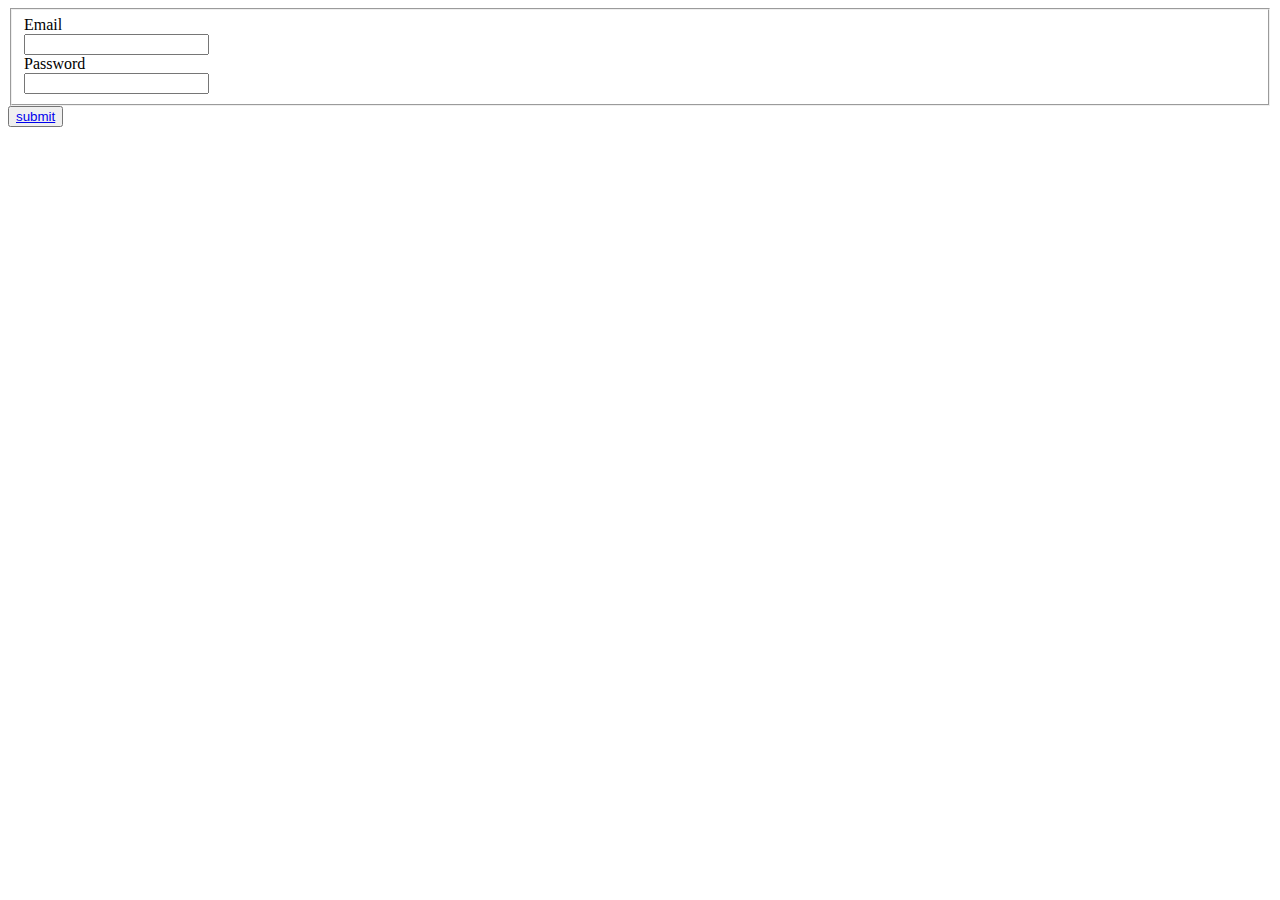
<file: login.html>
<!DOCTYPE html>
<html lang="en">
<head>
    <meta charset="UTF-8">
    <meta http-equiv="X-UA-Compatible" content="IE=edge">
    <meta name="viewport" content="width=device-width, initial-scale=1.0">
    <title>zuri week 3 assignment</title>
  <link href="loginstyle.css" rel="styles.css">
</head>
<body>
        <fieldset>
            <label for="email">Email</label><br>
            <input type="email" name="Email" /><br>
            <label for="password">Password</label><br>
            <input type="password" name="Password" /><br>
        </fieldset>
  <button><a href="success.html">submit</button>
</body>
</html>
</file>
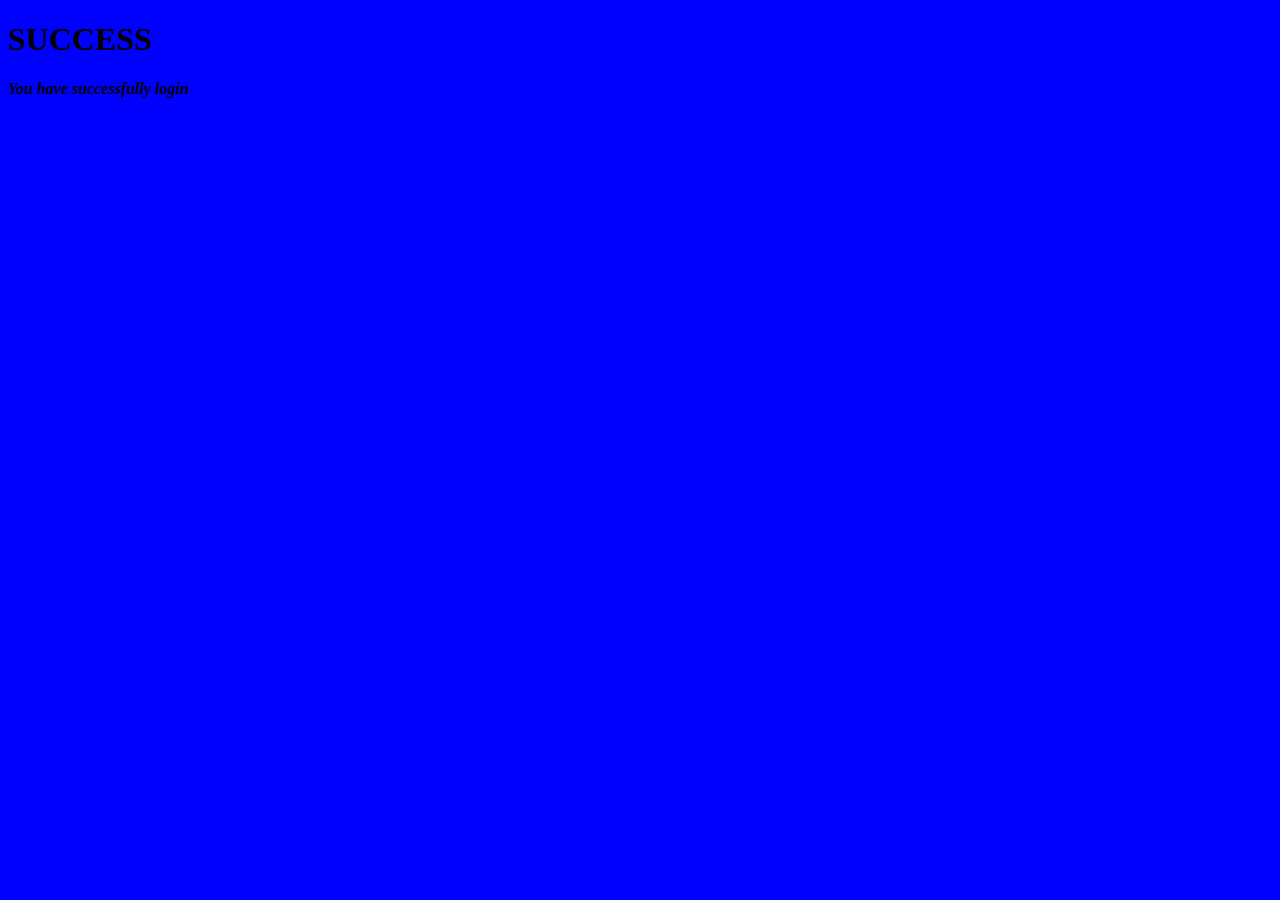
<file: success.html>
<!DOCTYPE html>
<html>

<head>
  <meta charset="utf-8">
  <meta name="viewport" content="width=device-width">
  <title>success</title>
  <link href="success style.css" rel="stylesheet" type="text/css" />
</head>
<body>
<h1>SUCCESS</h1>
  <P><i>You have successfully login</i></P>
  
</body>
</file>
<file: loginstyle.css>
html, body {
  height: 100%;
  width: 100%;
  left: 30;
  background-color: blue;
}
fieldset ,h1 {
  left: 30px;
  right: 12px;
  width: 30%;
  height: 20%;
  margin: 5%;
  align-items: center;
  padding-left: 15%;
}
button{
  margin: 0 auto;
}
.color{
  border-radius: 5%, 5, 5, 5 ;
}
fieldset{
  border:2px solid black;
  border-collapse: collapse;
}
</file>
<file: success style.css>
body{
  background:blue;
  font-weight:bold;
  font-family:ALGERIAN
  font-size:
}
</file>
